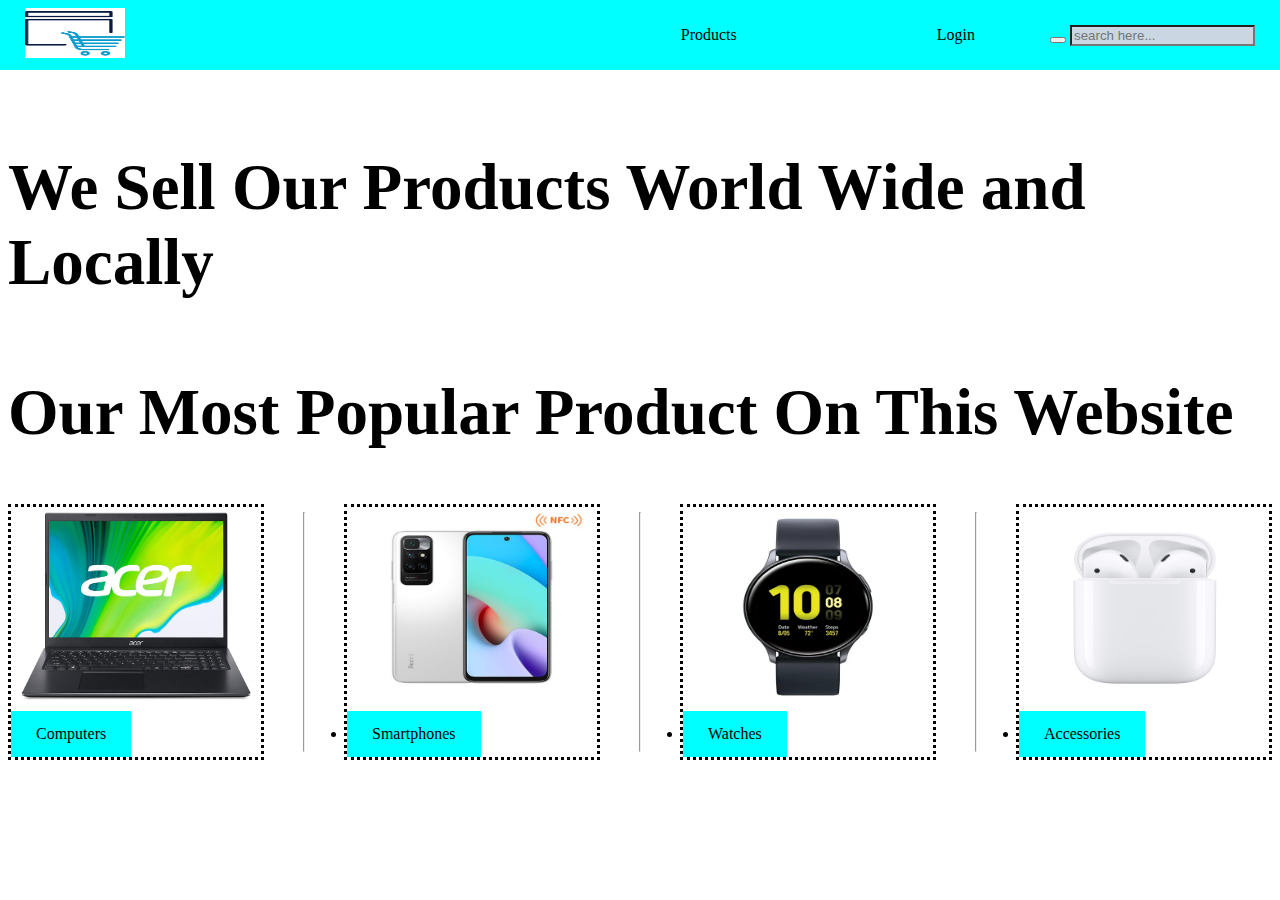
<file: index.html>
<!DOCTYPE html>
<html lang="en">
<head>
    <meta charset="UTF-8">
    <meta http-equiv="X-UA-Compatible" content="IE=edge">
    <meta name="viewport" content="width=device-width, initial-scale=1.0">
    <link rel="stylesheet" href="https://use.fontawesome.com/releases/v5.0.13/css/all.css" integrity="sha384-DNOHZ68U8hZfKXOrtjWvjxusGo9WQnrNx2sqG0tfsghAvtVlRW3tvkXWZh58N9jp" crossorigin="anonymous">
    <link rel="stylesheet" href="./Css/style.css">
    <title>Index</title>
</head>  
<body>
    <nav>
        <div class="brand">
            <img src="./img/logo.jpg" height="50px" width="100px">
        </div>
        <div class="navigation">
            <ul class="menu">
                <li><a href="./HTML/products.html">Products</a></li>
                <li id="cart_n"><a href="#"><i class="fa fa-shopping-basket" aria-hidden="true"></i></a></li>
                <li><a href="./HTML/login.html">Login</a></li>
            </ul>
            <div class="search">
                <div class="search-content">
                    <button class="search-button">
                        <i class="fa fa-search">
                        </i>
                    </button>
                    <input type="text" class="search-input" placeholder="search here...">
                </div>
            </div>
        </div>
    </nav>
    <div class="main">
        <h2 id="sahid">
            We Sell Our Products World Wide and Locally 
            <br>
            <br>
            Our Most Popular Product On This Website
        </h2>
        <div class="marketing">
            <br>
            <div class="category">
                <img class="categoryImg" src="./img/computers/computer1.jpeg" alt="">
                <li><a href="./HTML/laptop.html">Computers</a></li>
                <h2 id="computer"> 
                </h2>
            </div>
            <hr>
            <div class="category">
                <img class="categoryImg" src="./img/smartphones/smartphones1.jpeg" alt="">
                <li><a href="./HTML/laptop.html">Smartphones</a></li>
                <h2 id="computer">
                </h2>
            </div>
            <hr>
            <div class="category">
                <img class="categoryImg" src="./img/watches/smartwatches1.jpeg" alt="">
                <li><a href="./HTML/laptop.html">Watches</a></li>
                <h2 id="computer">
                </h2>
            </div>
            <hr>
            <div class="category">
                <img class="categoryImg" src="./img/airpod.jpg" alt="">
                <li><a href="./HTML/laptop.html">Accessories</a></li>
                <h2 id="computer">
                </h2>
            </div>
    </div>
    </div>
</body>
</html>
</file>
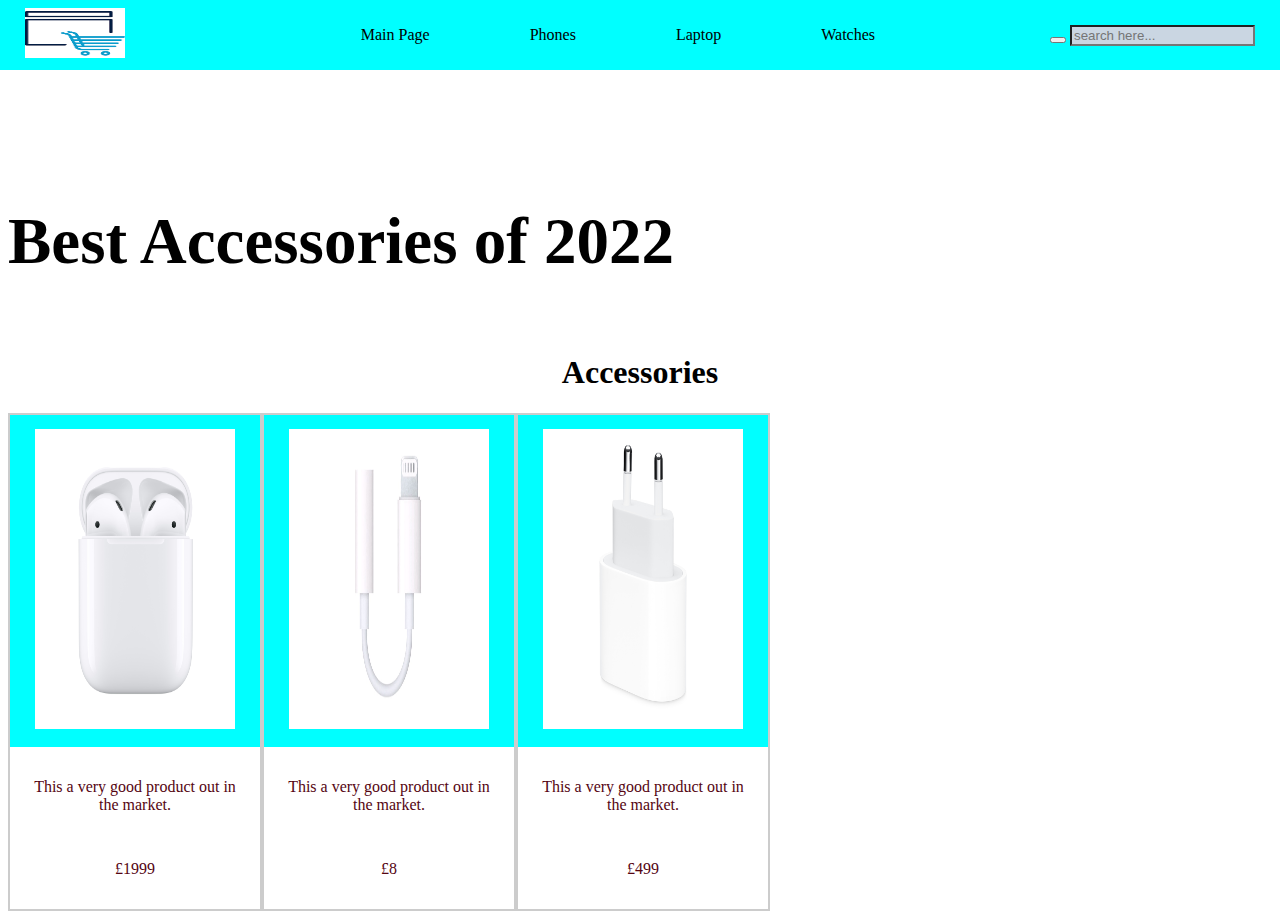
<file: HTML/accessories.html>
<!DOCTYPE html>
<html lang="en">
<head>
    <meta charset="UTF-8">
    <meta http-equiv="X-UA-Compatible" content="IE=edge">
    <meta name="viewport" content="width=device-width, initial-scale=1.0">
    <link rel="stylesheet" href="https://use.fontawesome.com/releases/v5.0.13/css/all.css" integrity="sha384-DNOHZ68U8hZfKXOrtjWvjxusGo9WQnrNx2sqG0tfsghAvtVlRW3tvkXWZh58N9jp" crossorigin="anonymous">
    <link rel="stylesheet" href="/Css/style.css">
    <title>Index</title>
</head>  
<body>
    <nav>
        <div class="brand">
            <img src="/img/logo.jpg" height="50px" width="100px">
        </div>
        <div class="navigation">
            <ul class="menu">
                <li><a href="/index.html">Main Page</a></li>
                <li><a href="Smartphone.html">Phones</a></li>
                <li><a href="laptop.html">Laptop</a></li>
                <li><a href="watches.html">Watches</a></li>
                <li id="cart_n"><a href="checkout.html"><i class="fa fa-shopping-basket" aria-hidden="true"></i></a></li>
            </ul>
            <div class="search">
                <div class="search-content">
                    <button class="search-button">
                        <i class="fa fa-search">
                        </i>
                    </button>
                    <input type="text" class="search-input" placeholder="search here...">
                </div>
            </div>
        </div>
    </nav>
    <div class="main">
        <div class="marketing">
            <br>
                <h2 id="sahid">
                    Best Accessories of 2022
                </h2>
            </div>
            <h1>Accessories</h1>
        <div class="galary">
            <a href="/img/airpod.jpg"><img class="sky" src="/img/airpod.jpg"></a>
            <div class="discriptionbox">
                <p>This a very good product out in the market.</p>
                <p>£1999</p>
            </div>
        </div>
        <div class="galary">
            <a href="/img/dongel.jpg"><img class="sky" src="/img/dongel.jpg"></a>
            <div class="discriptionbox">
                <p>This a very good product out in the market.</p>
                <p>£8</p>
            </div>
        </div>
        <div class="galary">
            <a href="/img/adapter.jpg"><img class="sky" src="/img/adapter.jpg"></a>
            <div class="discriptionbox">
                <p>This a very good product out in the market.</p>
                <p>£499</p>
            </div>
        </div>
    </div>
</body>
</html>
</file>
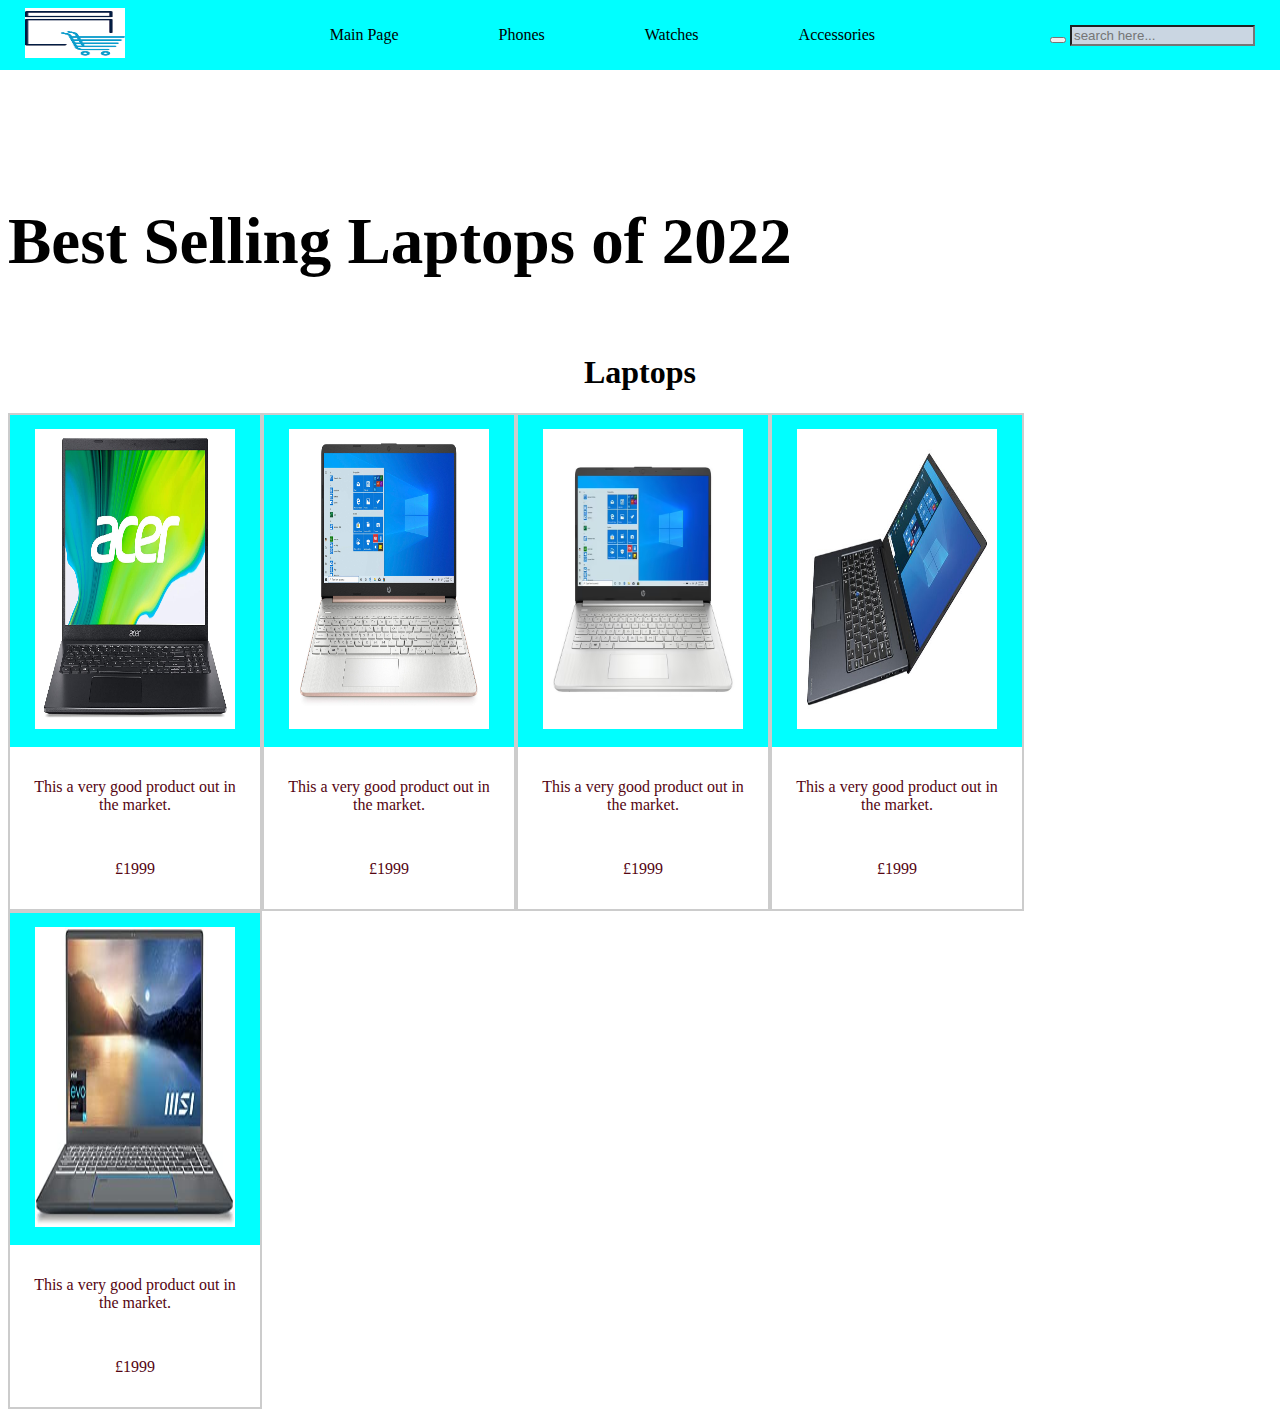
<file: HTML/laptop.html>
<!DOCTYPE html>
<html lang="en">
<head>
    <meta charset="UTF-8">
    <meta http-equiv="X-UA-Compatible" content="IE=edge">
    <meta name="viewport" content="width=device-width, initial-scale=1.0">
    <link rel="stylesheet" href="https://use.fontawesome.com/releases/v5.0.13/css/all.css" integrity="sha384-DNOHZ68U8hZfKXOrtjWvjxusGo9WQnrNx2sqG0tfsghAvtVlRW3tvkXWZh58N9jp" crossorigin="anonymous">
    <link rel="stylesheet" href="/Css/style.css">
    <title>Index</title>
</head>  
<body>
    <nav>
        <div class="brand">
            <img src="/img/logo.jpg" height="50px" width="100px">
        </div>
        <div class="navigation">
            <ul class="menu">
                <li><a href="/index.html">Main Page</a></li>
                <li><a href="Smartphone.html">Phones</a></li>
                <li><a href="watches.html">Watches</a></li>
                <li><a href="accessories.html">Accessories</a></li>
                <li id="cart_n"><a href="checkout.html"><i class="fa fa-shopping-basket" aria-hidden="true"></i></a></li>
            </ul>
            <div class="search">
                <div class="search-content">
                    <button class="search-button">
                        <i class="fa fa-search">
                        </i>
                    </button>
                    <input type="text" class="search-input" placeholder="search here...">
                </div>
            </div>
        </div>
    </nav>
    <div class="main">
        <div class="marketing">
            <br>
                <h2 id="sahid">
                    Best Selling Laptops of 2022
                </h2>
            </div>
            <h1>Laptops</h1>
        <div class="galary">
            <a href="/img/computers/computer1.jpeg"><img class="sky" src="/img/computers/computer1.jpeg"></a>
            <div class="discriptionbox">
                <p>This a very good product out in the market.</p>
                <p>£1999</p>
            </div>
        </div>
        <div class="galary">
            <a href="/img/computers/computer2.jpeg"><img class="sky" src="/img/computers/computer2.jpeg"></a>
            <div class="discriptionbox">
                <p>This a very good product out in the market.</p>
                <p>£1999</p>
            </div>
        </div>
        <div class="galary">
            <a href="/img/computers/computer3.jpeg"><img class="sky" src="/img/computers/computer3.jpeg"></a>
            <div class="discriptionbox">
                <p>This a very good product out in the market.</p>
                <p>£1999</p>
            </div>
        </div>
        <div class="galary">
            <a href="/img/computers/computer4.jpeg"><img class="sky" src="/img/computers/computer4.jpeg"></a>
            <div class="discriptionbox">
                <p>This a very good product out in the market.</p>
                <p>£1999</p>
            </div>
        </div>
        <div class="galary">
            <a href="/img/computers/computer5.jpeg"><img class="sky" src="/img/computers/computer5.jpeg"></a>
            <div class="discriptionbox">
                <p>This a very good product out in the market.</p>
                <p>£1999</p>
            </div>
        </div>
    </div>
</body>
</html>
</file>
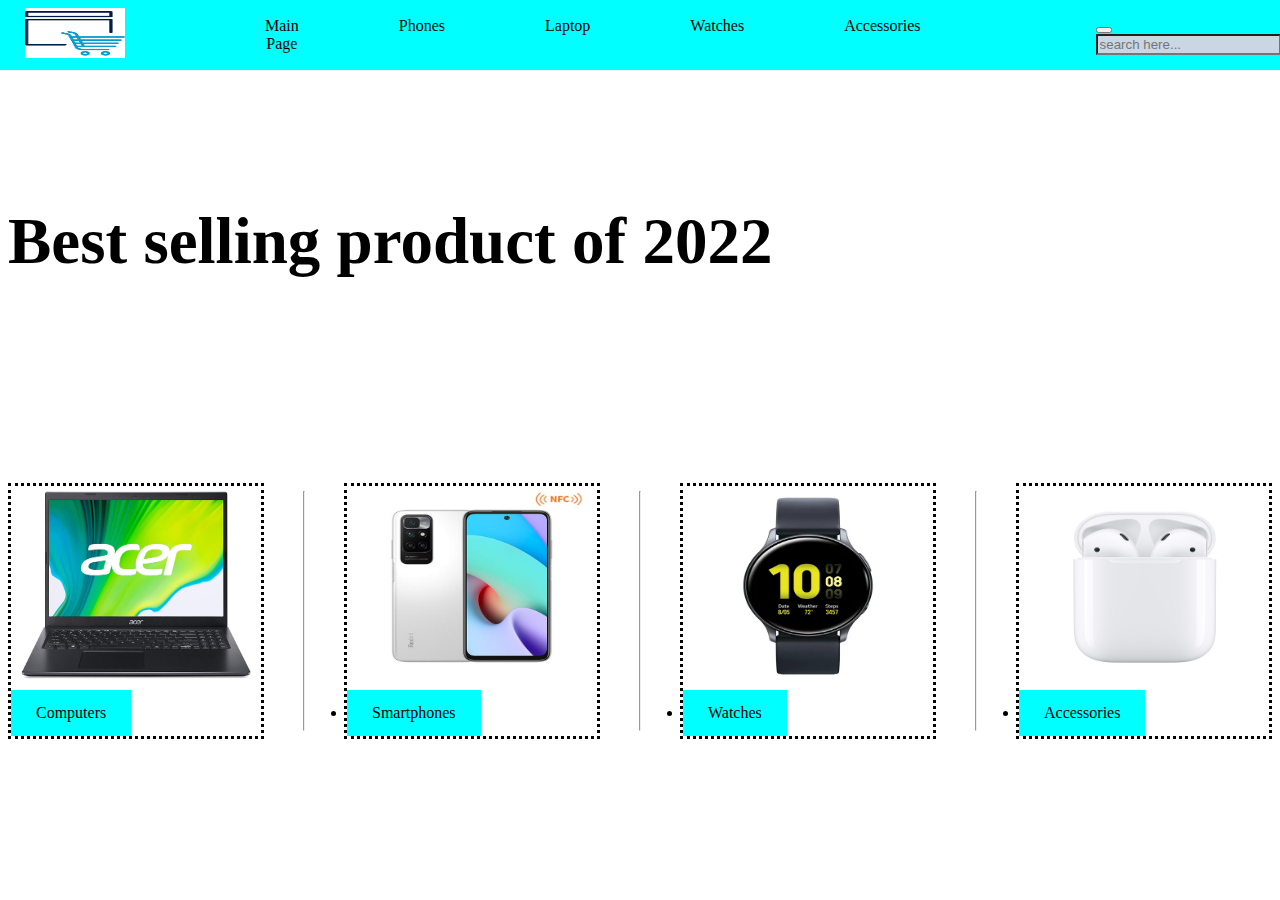
<file: HTML/products.html>
<!DOCTYPE html>
<html lang="en">
<head>
    <meta charset="UTF-8">
    <meta http-equiv="X-UA-Compatible" content="IE=edge">
    <meta name="viewport" content="width=device-width, initial-scale=1.0">
    <link rel="stylesheet" href="https://use.fontawesome.com/releases/v5.0.13/css/all.css" integrity="sha384-DNOHZ68U8hZfKXOrtjWvjxusGo9WQnrNx2sqG0tfsghAvtVlRW3tvkXWZh58N9jp" crossorigin="anonymous">
    <link rel="stylesheet" href="/Css/style.css">
    <title>Index</title>
</head>  
<body>
    <nav>
        <div class="brand">
            <img src="/img/logo.jpg" height="50px" width="100px">
        </div>
        <div class="navigation">
            <ul class="menu">
                <li><a href="/index.html">Main Page</a></li>
                <li><a href="Smartphone.html">Phones</a></li>
                <li><a href="laptop.html">Laptop</a></li>
                <li><a href="watches.html">Watches</a></li>
                <li><a href="accessories.html">Accessories</a></li>
                <li id="cart_n"><a href="checkout.html"><i class="fa fa-shopping-basket" aria-hidden="true"></i></a></li>
            </ul>
            <div class="search">
                <div class="search-content">
                    <button class="search-button">
                        <i class="fa fa-search">
                        </i>
                    </button>
                    <input type="text" class="search-input" placeholder="search here...">
                </div>
            </div>
        </div>
    </nav>
    <div class="main">
        <div class="marketing">
            <br>
                <h2 id="sahid">
                    Best selling product of 2022
                </h2>
            </div>
            <div class="main">
                <div class="marketing">
                    <br>
                    <div class="category">
                        <img class="categoryImg" src="/img/computers/computer1.jpeg" alt="">
                        <li><a href="laptop.html">Computers</a></li>
                        <h2 id="computer"> 
                        </h2>
                    </div>
                    <hr>
                    <div class="category">
                        <img class="categoryImg" src="/img/smartphones/smartphones1.jpeg" alt="">
                        <li><a href="Smartphone.html">Smartphones</a></li>
                        <h2 id="computer">
                        </h2>
                    </div>
                    <hr>
                    <div class="category">
                        <img class="categoryImg" src="/img/watches/smartwatches1.jpeg" alt="">
                        <li><a href="watches.html">Watches</a></li>
                        <h2 id="computer">
                        </h2>
                    </div>
                    <hr>
                    <div class="category">
                        <img class="categoryImg" src="/img/airpod.jpg" alt="">
                        <li><a href="accessories.html">Accessories</a></li>
                        <h2 id="computer">
                        </h2>
             </div>
    </div>
</body>
</html>
</file>
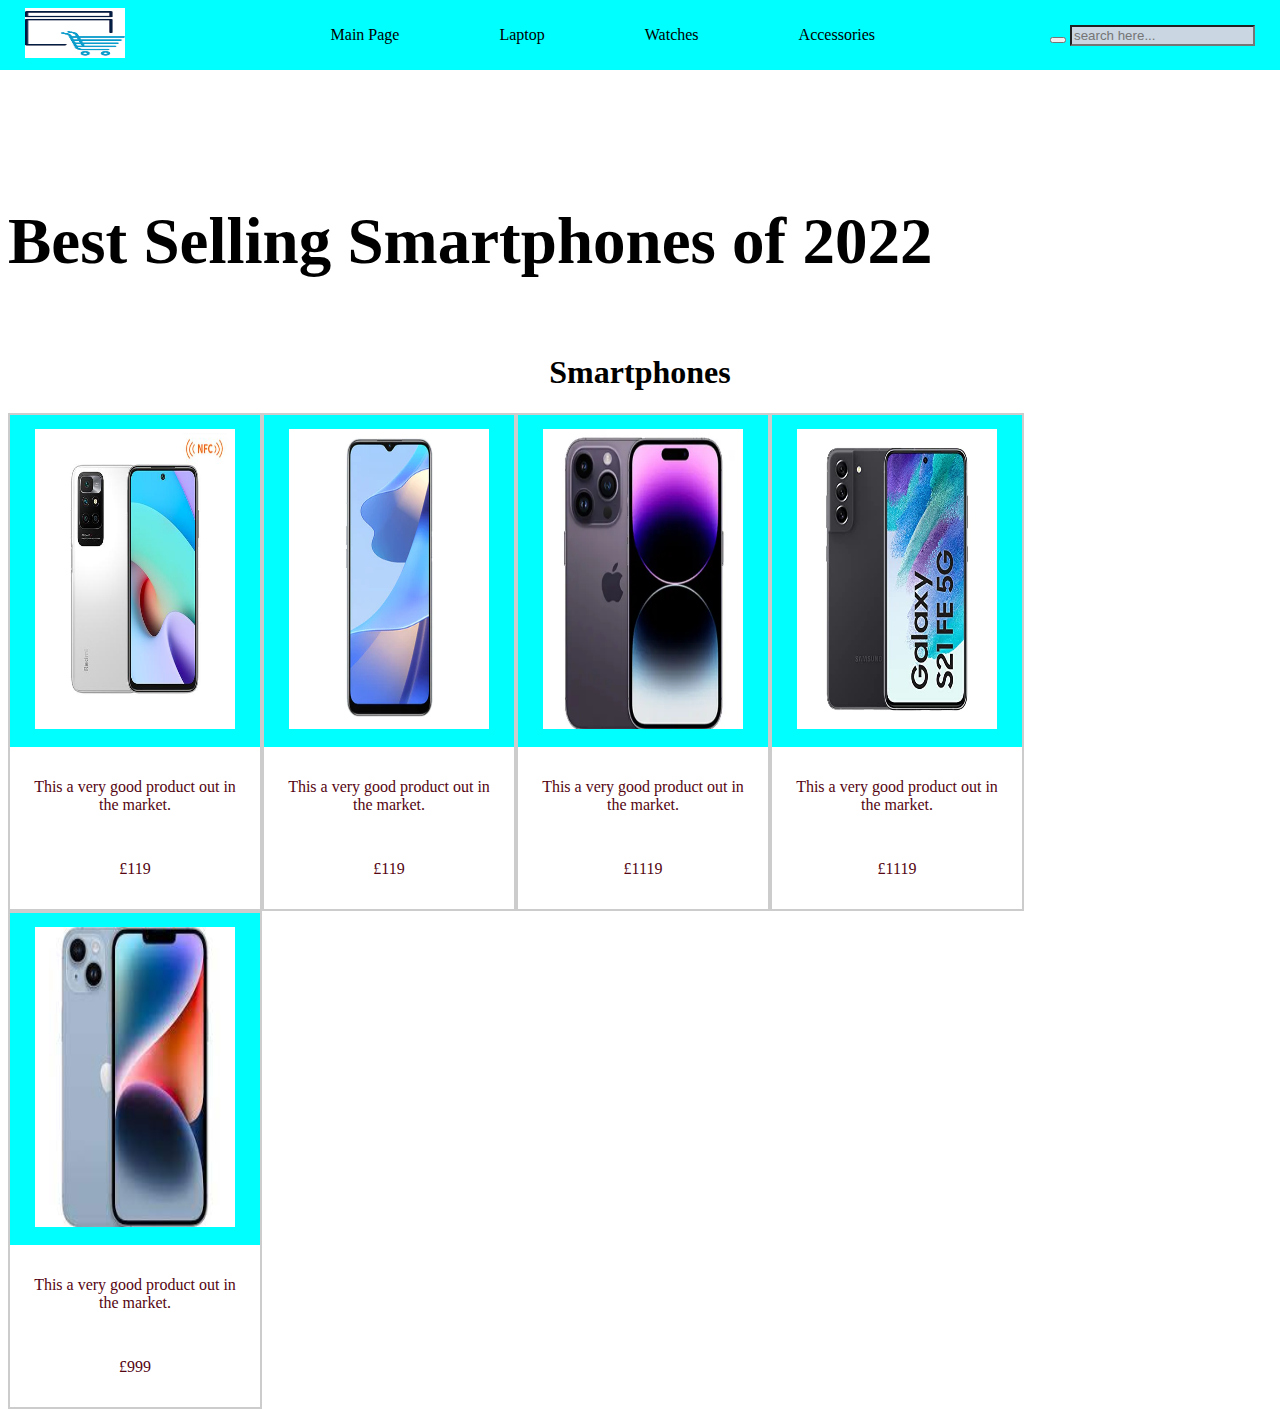
<file: HTML/Smartphone.html>
<!DOCTYPE html>
<html lang="en">
<head>
    <meta charset="UTF-8">
    <meta http-equiv="X-UA-Compatible" content="IE=edge">
    <meta name="viewport" content="width=device-width, initial-scale=1.0">
    <link rel="stylesheet" href="https://use.fontawesome.com/releases/v5.0.13/css/all.css" integrity="sha384-DNOHZ68U8hZfKXOrtjWvjxusGo9WQnrNx2sqG0tfsghAvtVlRW3tvkXWZh58N9jp" crossorigin="anonymous">
    <link rel="stylesheet" href="/Css/style.css">
    <title>Index</title>
</head>  
<body>
    <nav>
        <div class="brand">
            <img src="/img/logo.jpg" height="50px" width="100px">
        </div>
        <div class="navigation">
            <ul class="menu">
                <li><a href="/index.html">Main Page</a></li>
                <li><a href="laptop.html">Laptop</a></li>
                <li><a href="watches.html">Watches</a></li>
                <li><a href="accessories.html">Accessories</a></li>
                <li id="cart_n"><a href="checkout.html"><i class="fa fa-shopping-basket" aria-hidden="true"></i></a></li>
            </ul>
            <div class="search">
                <div class="search-content">
                    <button class="search-button">
                        <i class="fa fa-search">
                        </i>
                    </button>
                    <input type="text" class="search-input" placeholder="search here...">
                </div>
            </div>
        </div>
    </nav>
    <div class="main">
        <div class="marketing">
            <br>
                <h2 id="sahid">
                    Best Selling Smartphones of 2022
                </h2>
            </div>
            <h1>Smartphones</h1>
        <div class="galary">
            <a href="/img/smartphones/smartphones1.jpeg"><img class="sky" src="/img/smartphones/smartphones1.jpeg"></a>
            <div class="discriptionbox">
                <p>This a very good product out in the market.</p>
                <p>£119</p>
            </div>
        </div>
        <div class="galary">
            <a href="/img/smartphones/smartphones2.jpeg"><img class="sky" src="/img/smartphones/smartphones2.jpeg"></a>
            <div class="discriptionbox">
                <p>This a very good product out in the market.</p>
                <p>£119</p>
            </div>
        </div>
        <div class="galary">
            <a href="/img/smartphones/smartphones3.jpeg"><img class="sky" src="/img/smartphones/smartphones3.jpeg"></a>
            <div class="discriptionbox">
                <p>This a very good product out in the market.</p>
                <p>£1119</p>
            </div>
        </div>
        <div class="galary">
            <a href="/img/smartphones/smartphones4.jpeg"><img class="sky" src="/img/smartphones/smartphones4.jpeg"></a>
            <div class="discriptionbox">
                <p>This a very good product out in the market.</p>
                <p>£1119</p>
            </div>
        </div>
        <div class="galary">
            <a href="/img/smartphones/smartphones5.jpeg"><img class="sky" src="/img/smartphones/smartphones5.jpeg"></a>
            <div class="discriptionbox">
                <p>This a very good product out in the market.</p>
                <p>£999</p>
            </div>
        </div>
    </div>
</body>
</html>
</file>
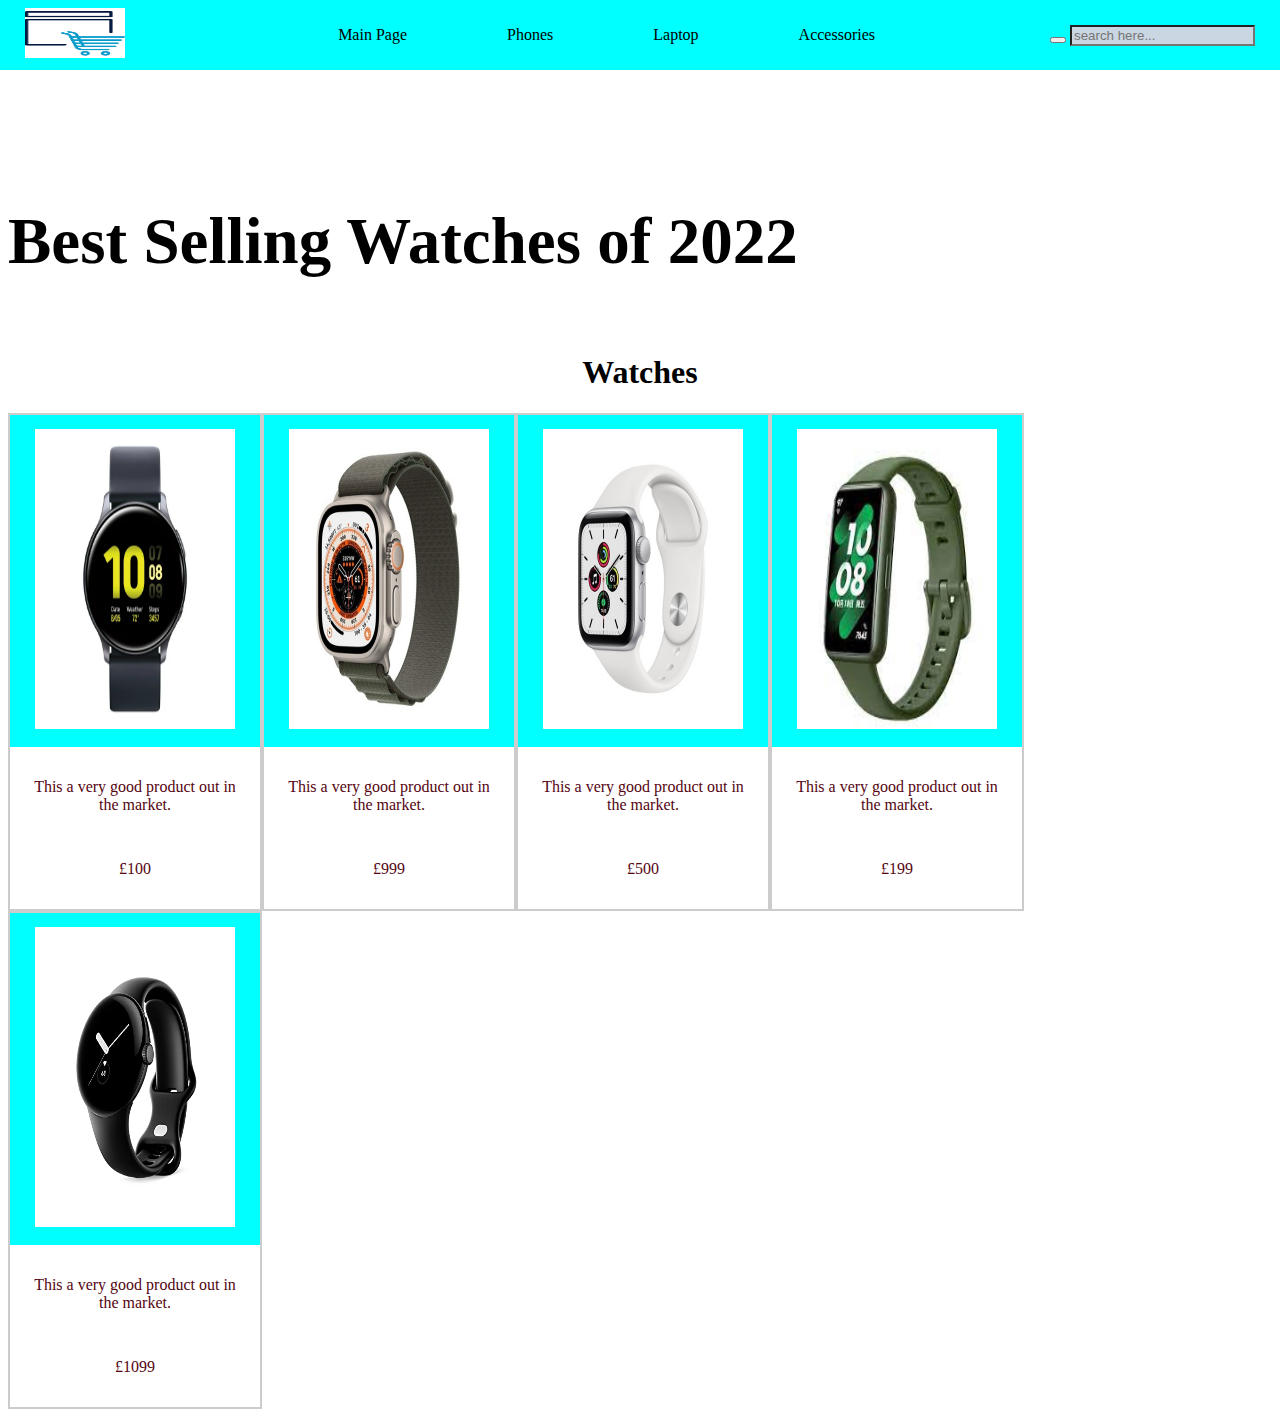
<file: HTML/watches.html>
<!DOCTYPE html>
<html lang="en">
<head>
    <meta charset="UTF-8">
    <meta http-equiv="X-UA-Compatible" content="IE=edge">
    <meta name="viewport" content="width=device-width, initial-scale=1.0">
    <link rel="stylesheet" href="https://use.fontawesome.com/releases/v5.0.13/css/all.css" integrity="sha384-DNOHZ68U8hZfKXOrtjWvjxusGo9WQnrNx2sqG0tfsghAvtVlRW3tvkXWZh58N9jp" crossorigin="anonymous">
    <link rel="stylesheet" href="/Css/style.css">
    <title>Index</title>
</head>  
<body>
    <nav>
        <div class="brand">
            <img src="/img/logo.jpg" height="50px" width="100px">
        </div>
        <div class="navigation">
            <ul class="menu">
                <li><a href="/index.html">Main Page</a></li>
                <li><a href="Smartphone.html">Phones</a></li>
                <li><a href="laptop.html">Laptop</a></li>
                <li><a href="accessories.html">Accessories</a></li>
                <li id="cart_n"><a href="checkout.html"><i class="fa fa-shopping-basket" aria-hidden="true"></i></a></li>
            </ul>
            <div class="search">
                <div class="search-content">
                    <button class="search-button">
                        <i class="fa fa-search">
                        </i>
                    </button>
                    <input type="text" class="search-input" placeholder="search here...">
                </div>
            </div>
        </div>
    </nav>
    <div class="main">
        <div class="marketing">
            <br>
                <h2 id="sahid">
                    Best Selling Watches of 2022
                </h2>
            </div>
            <h1>Watches</h1>
        <div class="galary">
            <a href="/img/watches/smartwatches1.jpeg"><img class="sky" src="/img/watches/smartwatches1.jpeg"></a>
            <div class="discriptionbox">
                <p>This a very good product out in the market.</p>
                <p>£100</p>
            </div>
        </div>
        <div class="galary">
            <a href="/img/watches/smartwatches2.jpeg"><img class="sky" src="/img/watches/smartwatches2.jpeg"></a>
            <div class="discriptionbox">
                <p>This a very good product out in the market.</p>
                <p>£999</p>
            </div>
        </div>
        <div class="galary">
            <a href="/img/watches/smartwatches3.jpeg"><img class="sky" src="/img/watches/smartwatches3.jpeg"></a>
            <div class="discriptionbox">
                <p>This a very good product out in the market.</p>
                <p>£500</p>
            </div>
        </div>
        <div class="galary">
            <a href="/img/watches/smartwatches4.jpeg"><img class="sky" src="/img/watches/smartwatches4.jpeg"></a>
            <div class="discriptionbox">
                <p>This a very good product out in the market.</p>
                <p>£199</p>
            </div>
        </div>
        <div class="galary">
            <a href="/img/watches/smartwatches5.jpeg"><img class="sky" src="/img/watches/smartwatches5.jpeg"></a>
            <div class="discriptionbox">
                <p>This a very good product out in the market.</p>
                <p>£1099</p>
            </div>
        </div>
    </div>
</body>
</html>
</file>
<file: Css/style.css>
nav{
    position: fixed;
    top: 0;
    left: 0;
    right: 0;
    height: 70px;
    display: inline-flex;
    background-color: aqua;
    align-items: center;
}
.navigation{
    display: inline-flex;
    align-items: center;
    margin: 0 25px;
}
.brand{
    margin: 0 25px;
    flex: 1;
}
.menu{
    display: flex;
    list-style: none;
    margin-right: 25px;
}
.menu li a{
    text-decoration: none;
    margin: 0 25px;
}
.menu li a:hover{
    text-decoration: underline;
}
.search-input{
    background-color: rgb(202, 214, 226);
}

.main{
    margin-top: 150px;
}

.categoryImg {
    width: 250px;
    height: 200px;
}

.category {
    width: 250px;
    height: 250px;
    border-style: dotted;
}
#sahid{
    font-size: 65px;
}

.marketing { 
    display: flex;
}
.airtel{
  display: block;
  margin-left: auto;
  margin-right: auto;
  width: 50%;
}
a:link, a:visited {
    background-color: aqua;
    color: rgb(0, 0, 0);
    padding: 14px 25px;
    text-align: center;
    text-decoration: none;
    display: inline-block;
}
  
a:hover, a:active {
    background-color: rgb(97, 163, 163);
}
.galary{
    width: 250px;
    height: auto;
    border: 2px solid #ccc;
    float: left;
}
.galary:hover{
    border: 2px dotted black;
}
.sky{
    width: 100%;
    height: 300px;
}
h1{
    text-align: center;
    color: rgb(0, 0, 0);
}
p{
    padding: 15px;
    text-align: center;
    color: rgb(85, 5, 18);
}
</file>
